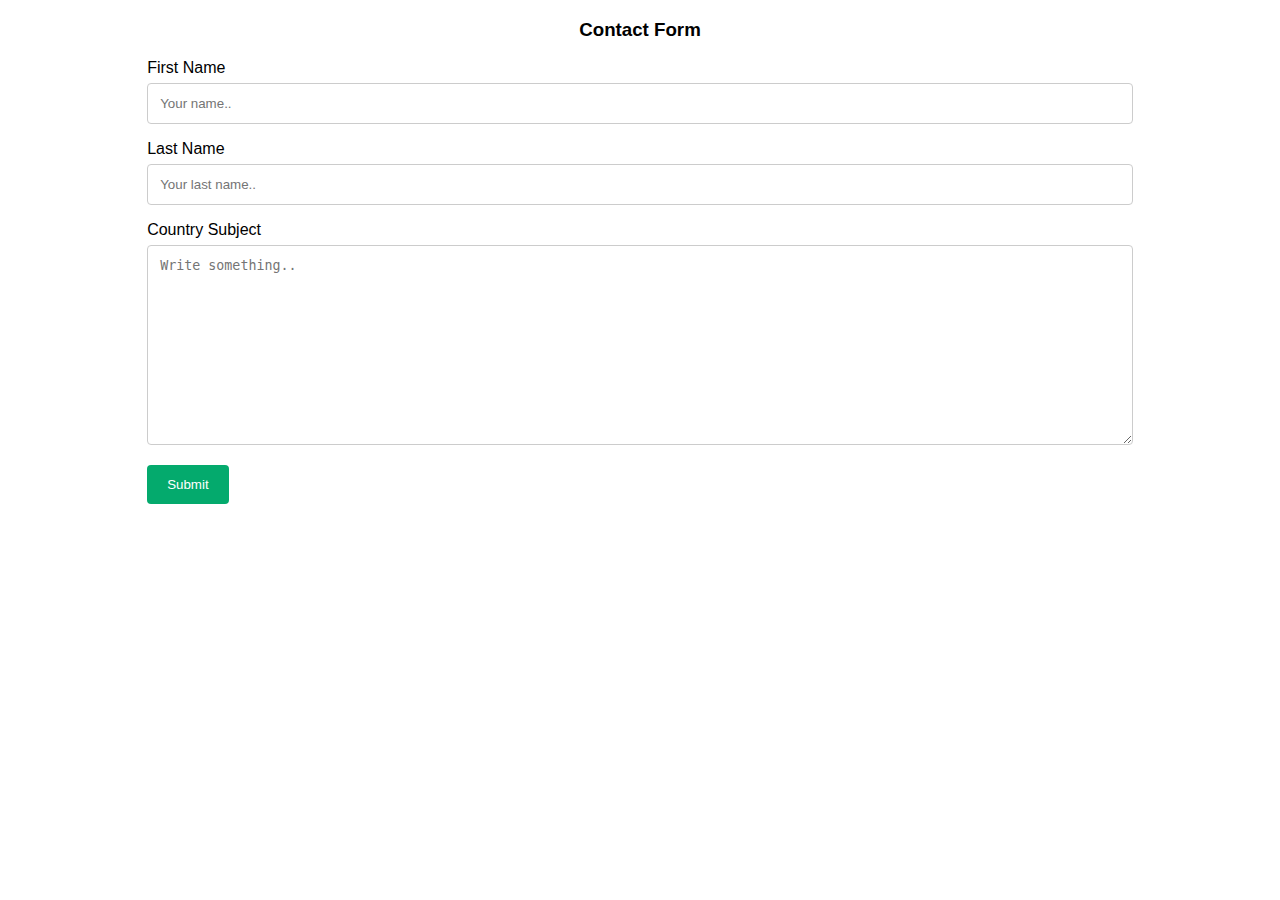
<file: contact.html>
<!DOCTYPE html>
<html>
<head>
<meta name="viewport" content="width=device-width, initial-scale=1">
<style>
body {font-family: Arial, Helvetica, sans-serif;}
* {box-sizing: border-box;}

input[type=text], select, textarea {
  width: 100%;
  padding: 12px;
  border: 1px solid #ccc;
  border-radius: 4px;
  box-sizing: border-box;
  margin-top: 6px;
  margin-bottom: 16px;
  resize: vertical;
}

input[type=submit] {
  background-color: #04AA6D;
  color: white;
  padding: 12px 20px;
  border: none;
  border-radius: 4px;
  cursor: pointer;
}

input[type=submit]:hover {
  background-color: #45a049;
}


</style>
</head>
<body>


    <center><h3>Contact Form</h3></center>
<div style="display: flex; justify-content: center;" class="container">
   
  <form action="/action_page.php">
    <label for="fname">First Name</label>
    <input type="text" id="fname" name="firstname" placeholder="Your name..">

    <label for="lname">Last Name</label>
    <input type="text" id="lname" name="lastname" placeholder="Your last name..">

    <label for="country">Country</label>

    <label for="subject">Subject</label>
    <textarea id="subject" name="subject" placeholder="Write something.." style="height:200px"></textarea>

    <input type="submit" value="Submit">
  </form>
</div>

</body>
</html>
</file>
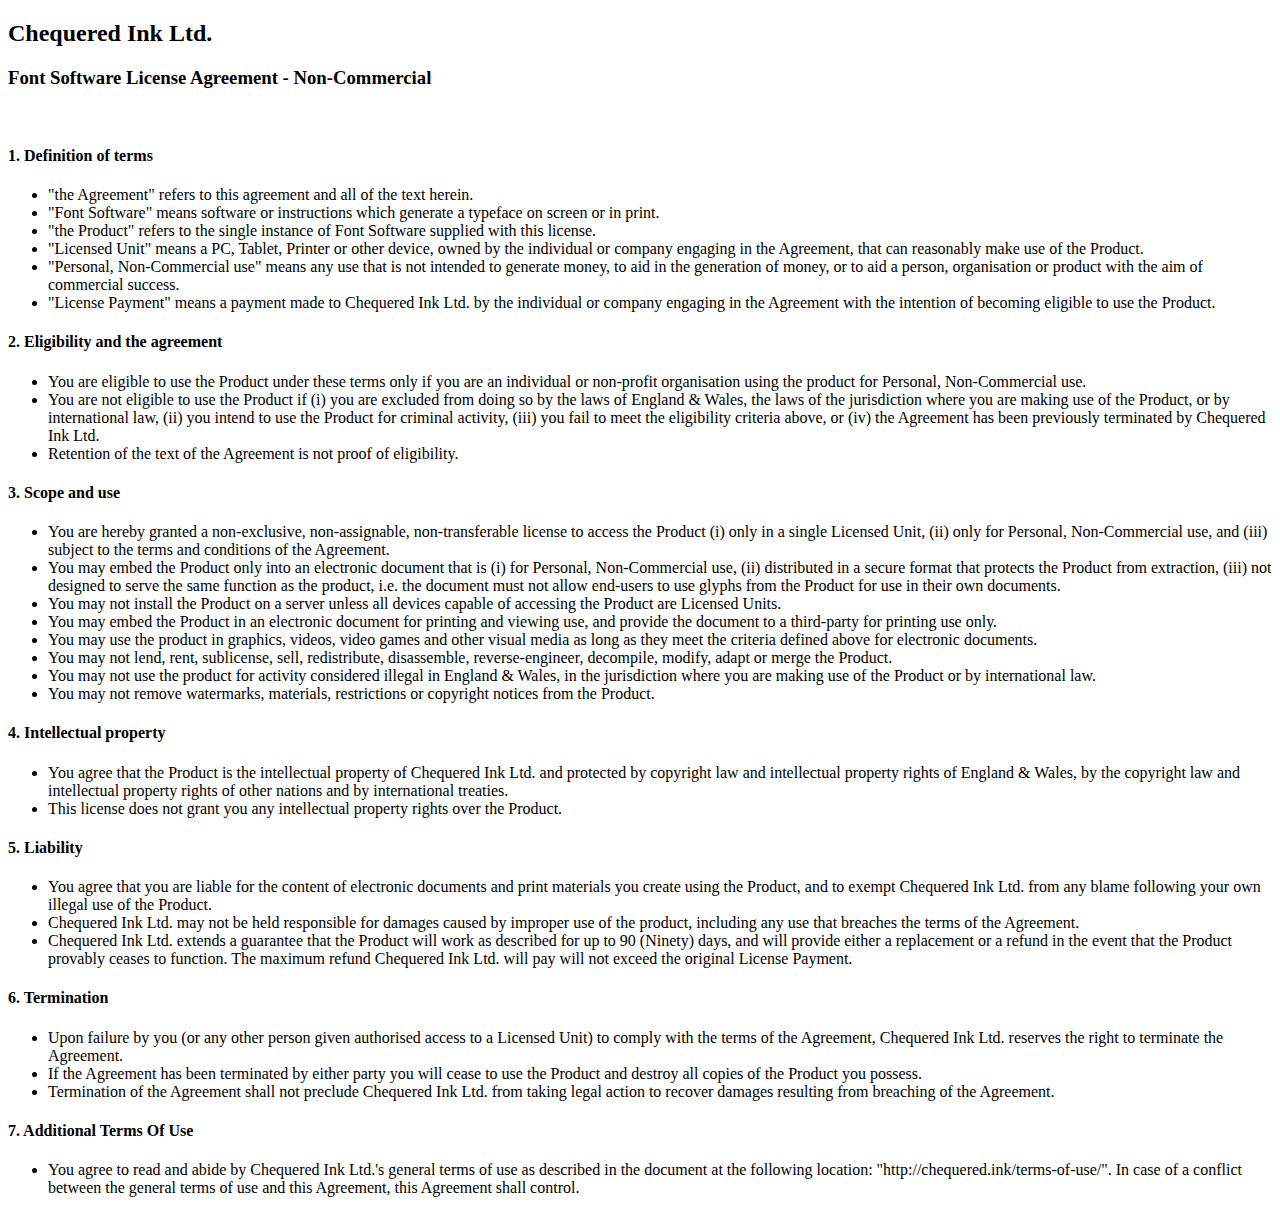
<file: candy_beans/FSLA_NonCommercial_License.html>
<!DOCTYPE html>
<html>
<head>
<title>Font Software License Agreement - Non-Commercial</title>
</head>
<body>
<h2>Chequered Ink Ltd.</h2>
<h3>Font Software License Agreement - Non-Commercial</h3><br/>
<h4>1. Definition of terms</h4>
<ul>
<li>"the Agreement" refers to this agreement and all of the text herein.</li>
<li>"Font Software" means software or instructions which generate a typeface on screen or in print.</li>
<li>"the Product" refers to the single instance of Font Software supplied with this license.</li>
<li>"Licensed Unit" means a PC, Tablet, Printer or other device, owned by the individual or company engaging in the Agreement, that can reasonably make use of the Product.</li>
<li>"Personal, Non-Commercial use" means any use that is not intended to generate money, to aid in the generation of money, or to aid a person, organisation or product with the aim of commercial success.</li>
<li>"License Payment" means a payment made to Chequered Ink Ltd. by the individual or company engaging in the Agreement with the intention of becoming eligible to use the Product.</li>
</ul>

<h4>2. Eligibility and the agreement</h4>
<ul>
<li>You are eligible to use the Product under these terms only if you are an individual or non-profit organisation using the product for Personal, Non-Commercial use.</li>
<li>You are not eligible to use the Product if (i) you are excluded from doing so by the laws of England & Wales, the laws of the jurisdiction where you are making use of the Product, or by international law, (ii) you intend to use the Product for criminal activity, (iii) you fail to meet the eligibility criteria above, or (iv) the Agreement has been previously terminated by Chequered Ink Ltd.</li>
<li>Retention of the text of the Agreement is not proof of eligibility.</li>
</ul>

<h4>3. Scope and use</h4>
<ul>
<li>You are hereby granted a non-exclusive, non-assignable, non-transferable license to access the Product (i) only in a single Licensed Unit, (ii) only for Personal, Non-Commercial use, and (iii) subject to the terms and conditions of the Agreement.</li>
<li>You may embed the Product only into an electronic document that is (i) for Personal, Non-Commercial use, (ii) distributed in a secure format that protects the Product from extraction, (iii) not designed to serve the same function as the product, i.e. the document must not allow end-users to use glyphs from the Product for use in their own documents.</li>
<li>You may not install the Product on a server unless all devices capable of accessing the Product are Licensed Units.</li>
<li>You may embed the Product in an electronic document for printing and viewing use, and provide the document to a third-party for printing use only.</li>
<li>You may use the product in graphics, videos, video games and other visual media as long as they meet the criteria defined above for electronic documents.</li>
<li>You may not lend, rent, sublicense, sell, redistribute, disassemble, reverse-engineer, decompile, modify, adapt or merge the Product.</li>
<li>You may not use the product for activity considered illegal in England & Wales, in the jurisdiction where you are making use of the Product or by international law.</li>
<li>You may not remove watermarks, materials, restrictions or copyright notices from the Product.</li>
</ul>

<h4>4. Intellectual property</h4>
<ul>
<li>You agree that the Product is the intellectual property of Chequered Ink Ltd. and protected by copyright law and intellectual property rights of England & Wales, by the copyright law and intellectual property rights of other nations and by international treaties.</li>
<li>This license does not grant you any intellectual property rights over the Product.</li>
</ul>

<h4>5. Liability</h4>
<ul>
<li>You agree that you are liable for the content of electronic documents and print materials you create using the Product, and to exempt Chequered Ink Ltd. from any blame following your own illegal use of the Product.</li>
<li>Chequered Ink Ltd. may not be held responsible for damages caused by improper use of the product, including any use that breaches the terms of the Agreement.</li>
<li>Chequered Ink Ltd. extends a guarantee that the Product will work as described for up to 90 (Ninety) days, and will provide either a replacement or a refund in the event that the Product provably ceases to function. The maximum refund Chequered Ink Ltd. will pay will not exceed the original License Payment.</li>
</ul>

<h4>6. Termination</h4>
<ul>
<li>Upon failure by you (or any other person given authorised access to a Licensed Unit) to comply with the terms of the Agreement, Chequered Ink Ltd. reserves the right to terminate the Agreement.</li>
<li>If the Agreement has been terminated by either party you will cease to use the Product and destroy all copies of the Product you possess.</li>
<li>Termination of the Agreement shall not preclude Chequered Ink Ltd. from taking legal action to recover damages resulting from breaching of the Agreement.</li>
</ul>

<h4>7. Additional Terms Of Use</h4>
<ul>
<li>You agree to read and abide by Chequered Ink Ltd.'s general terms of use as described in the document at the following location: "http://chequered.ink/terms-of-use/". In case of a conflict between the general terms of use and this Agreement, this Agreement shall control.</li>
</ul>
</body>
</html>
</file>
